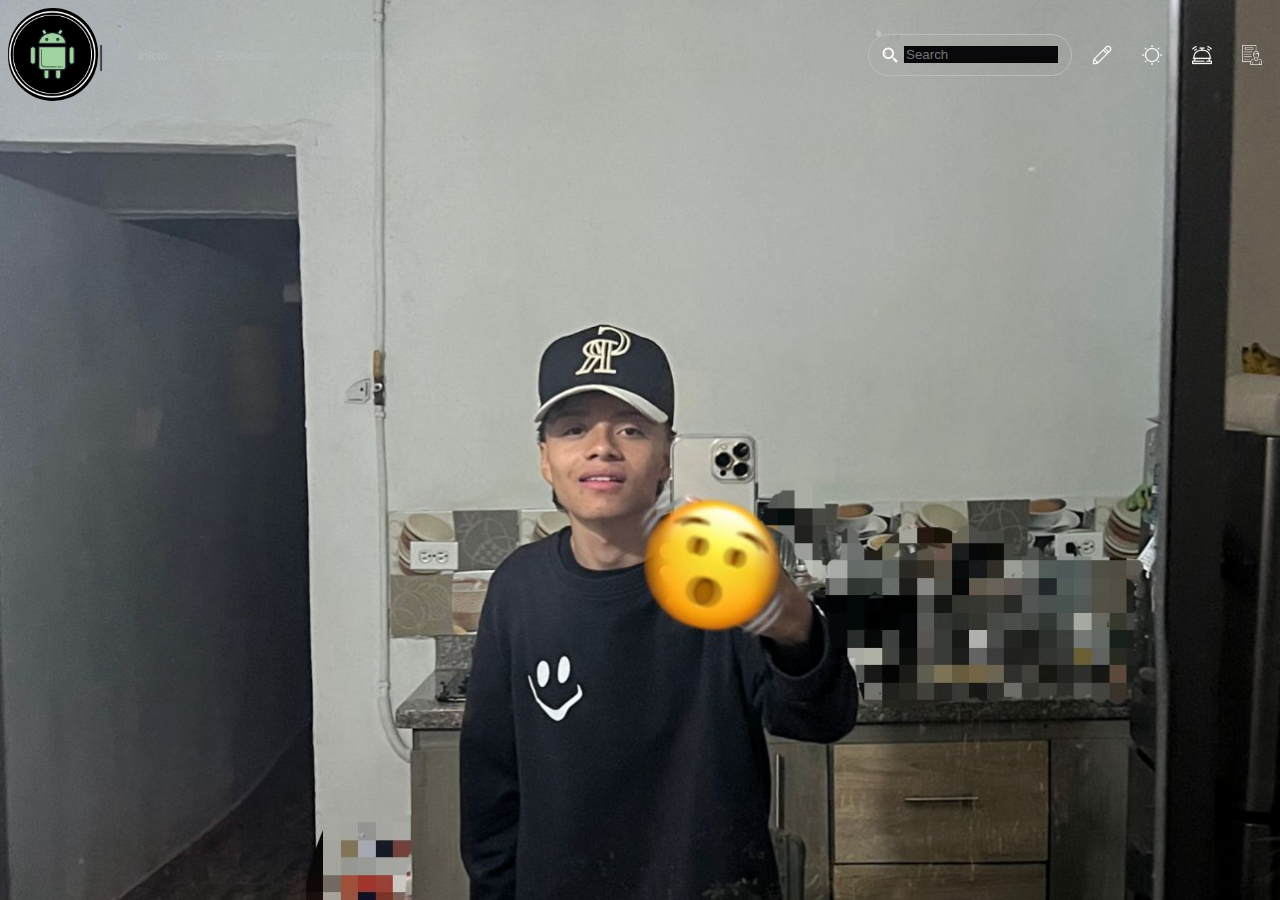
<file: segundo trabajo pag/pagina.html mandar/index.html>
<!DOCTYPE html>
<html lang="en">
<head>
    <meta charset="UTF-8">
    <meta name="viewport" content="width=device-width, initial-scale=1.0">
    <title>Mi primera pagina en css</title>
    <link rel="stylesheet" href="styles.css">
    
</head>
<body>
    <header class="header-hashnode">
        <nav class="nav-hashnode">
            <div class="navcaja_1">
                <img src="logo.png.jpeg" alt="logo de software">
            

                <span>|</span>
                <ul>
                    <li><a href="inicio.html">inicio</a></li>
                    <li><a href="Proyectos.html">Proyectos</a></li>
                    <li><a href="Academia.html">Academia</a></li>
                    <li><a href="Sobremi.html">Sobremi</a></li>
                </ul>
            </div>
            <div class="navcaja_2">
                <div class="search-box">
                    <img src="lupa.png" alt="">
                    <input type="text" placeholder="Search">
                </div>
                <a href="">
                    <img src="lapiz.png" alt="">
                </a>
                <a href="">
                    <img src="sol.png" alt="">
                </a>
                <a href="">
                    <img src="bell.png" alt="">
                </a>
                <a href="perfil.html">
                    <img src="user.png" alt="">
                </a>
        </nav>
    </header>
    <main>
        <body>
        <section class="secciongrid"></section>
           <div class="elemento cajaRoja"></div>
        </body>
</main>
</html>
</file>
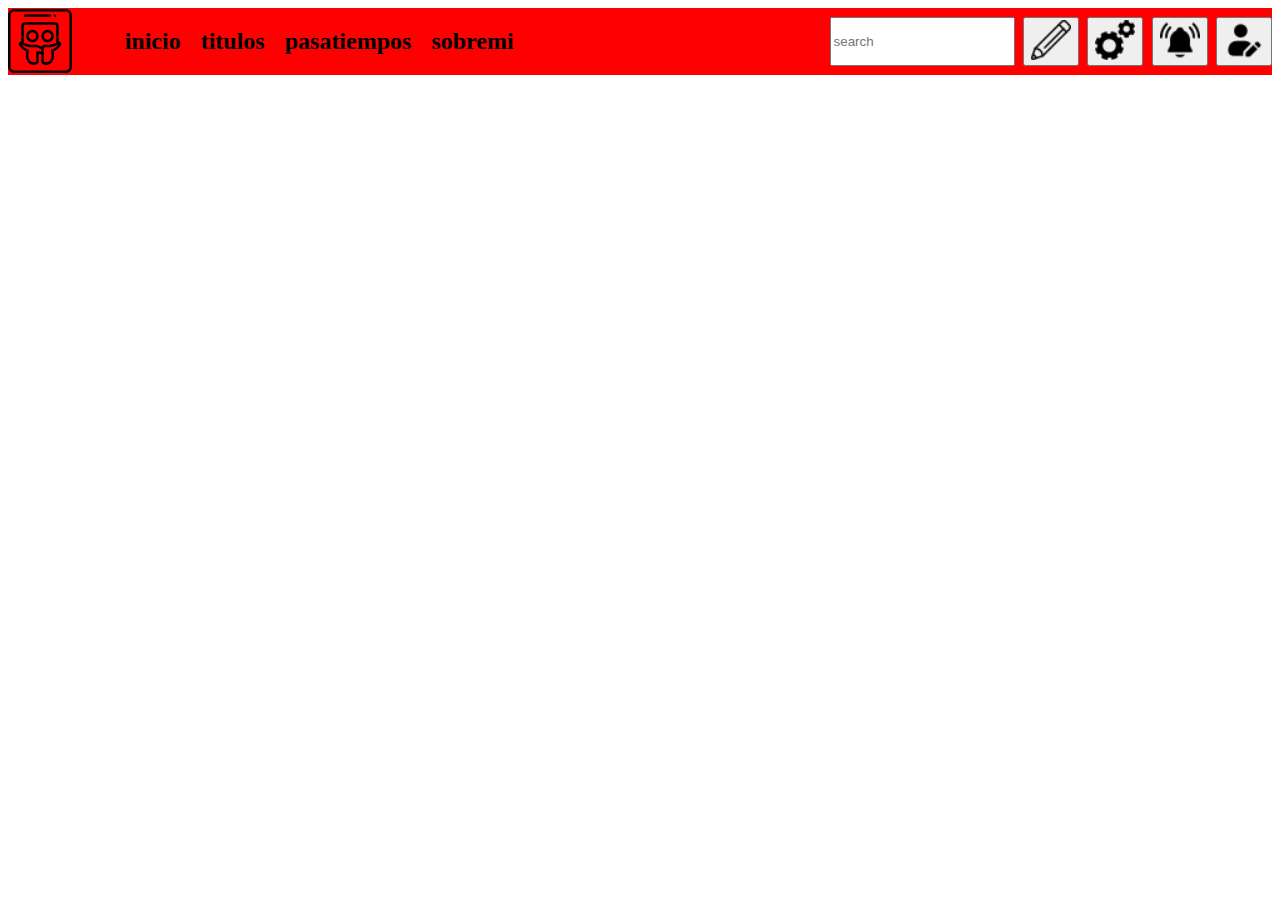
<file: segundo trabajo pag/index (1).html>
<!DOCTYPE html>
<html lang="en">
<head>
    <meta charset="UTF-8">
    <meta name="viewport" content="width=device-width, initial-scale=1.0">
    <title>Document</title>
    <link rel="stylesheet" href="style (1).css">
</head>
<body>
     <header>
        <div class="header-g1">
            <img src="slideshare.png.png" alt="">
             <nav>
                <h2>inicio</h2>
                <h2>titulos</h2>
                <h2>pasatiempos</h2>
                <h2>sobremi</h2>
              </nav>
        </div>
        <div class="header-g2">
            <input type="text" placeholder="search">
            <button>
                <img class="imagen1" src="lapiz.png.png" alt="">
            </button>
            <button>
                <img class="imagen2" src="ajustes.png.png" alt="">
            </button>
            <button>
                <img class="imagen3" src="notificacion.png.png" alt="">
            </button>
            <button>
                <img class="imagen4" src="usuario.png.png" alt="">
            </button>
        </div>
     </header>
</body>
</html>
</file>
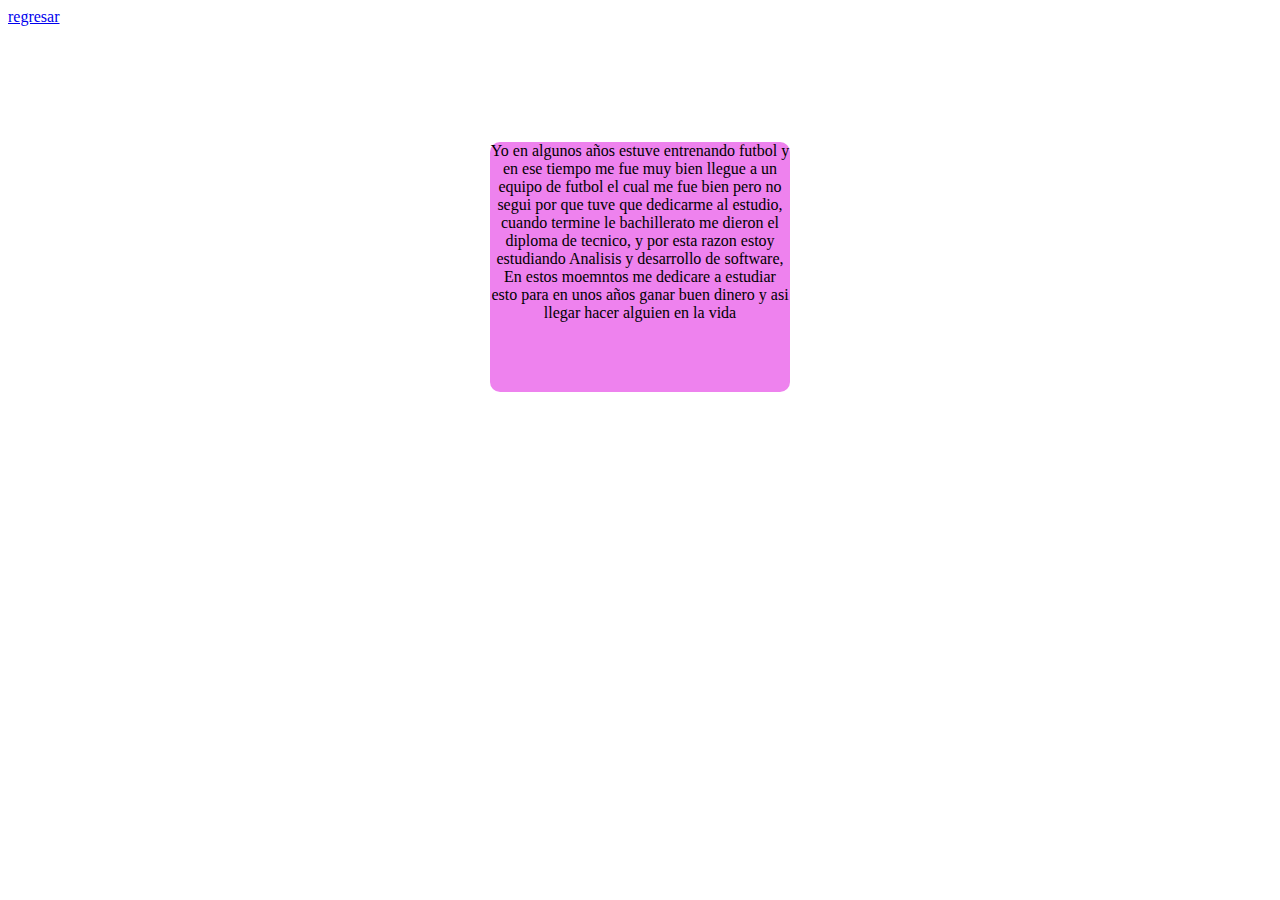
<file: segundo trabajo pag/pagina.html mandar/Academia.html>
<!DOCTYPE html>
<html lang="en">
<head>
    <meta charset="UTF-8">
    <meta name="viewport" content="width=device-width, initial-scale=1.0">
    <title>Document</title>
    <link rel="stylesheet" href="estilos.css">
    <a href="index.html">regresar</a>
</head>
<body>
    <body>
        <center>
        <section class="secciongrid"></section>
           <div class="elemento cajaRoja"><p>Yo en algunos años estuve entrenando futbol y en ese tiempo me fue muy bien llegue a un equipo de futbol el cual me fue bien pero no segui por que tuve que dedicarme al estudio, cuando termine le bachillerato me dieron el diploma de tecnico, y por esta razon estoy estudiando Analisis y desarrollo de software, En estos moemntos me dedicare a estudiar esto para en unos años ganar buen dinero y asi llegar hacer alguien en la vida</p></div>
        </center>
        </body>   
</body>
</html>
</file>
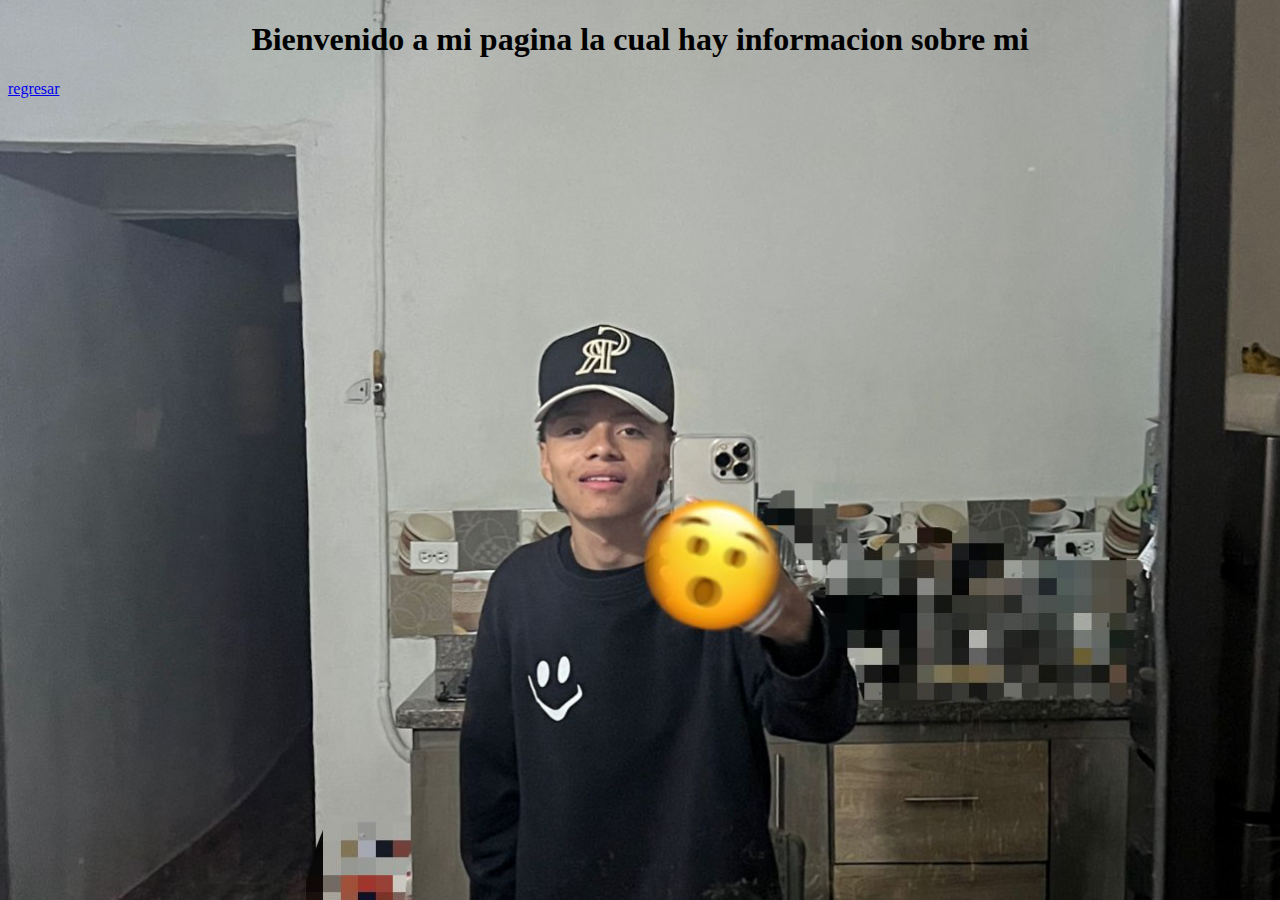
<file: segundo trabajo pag/pagina.html mandar/inicio.html>
<!DOCTYPE html>
<html lang="en">
<head>
    <meta charset="UTF-8">
    <meta name="viewport" content="width=device-width, initial-scale=1.0">
    <title>Document</title>
    <link rel="stylesheet" href="styles.css">
    <center>
    <h1>Bienvenido a mi pagina la cual hay informacion sobre mi</h1>
    </center>
    <a href="index.html">regresar</a>
</head>
<body>
</body>
</html>
</file>
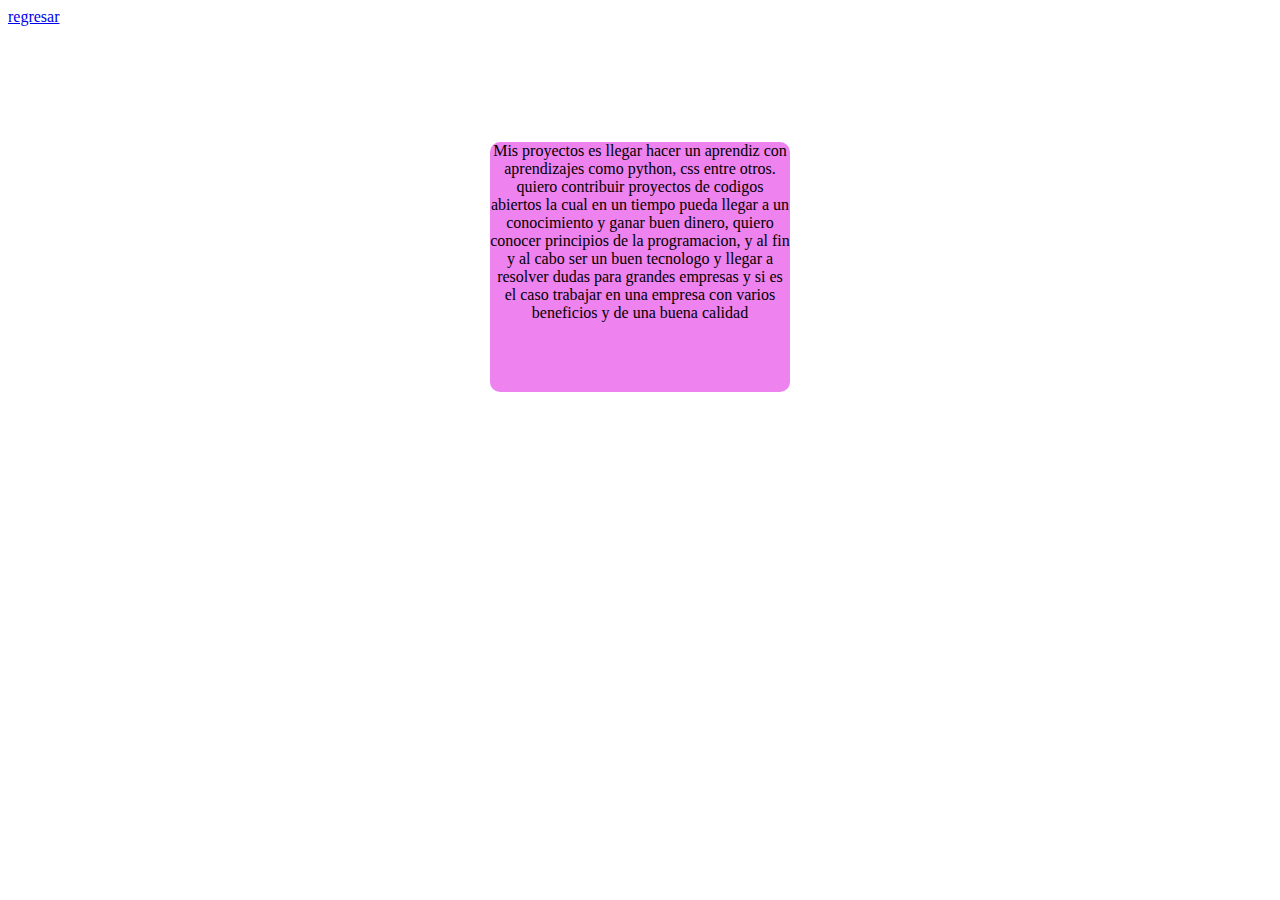
<file: segundo trabajo pag/pagina.html mandar/Proyectos.html>
<!DOCTYPE html>
<html lang="en">
<head>
    <meta charset="UTF-8">
    <meta name="viewport" content="width=device-width, initial-scale=1.0">
    <title>Document</title>
    <link rel="stylesheet" href="estilos.css"> 
    <a href="index.html">regresar</a>
</head>
<body>
  <center>
    <section class="secciongrid"></section>
       <div class="elemento cajaRoja"><p>Mis proyectos es llegar hacer un aprendiz con aprendizajes como python, css entre otros. quiero contribuir proyectos de codigos abiertos la cual en un tiempo pueda llegar a un conocimiento y ganar buen dinero, quiero conocer principios de la programacion, y al fin y al cabo ser un buen tecnologo y llegar a resolver dudas para grandes empresas y si es el caso trabajar en una empresa con varios beneficios y de una buena calidad</p></div>
    </center>
</body>
</html>
</file>
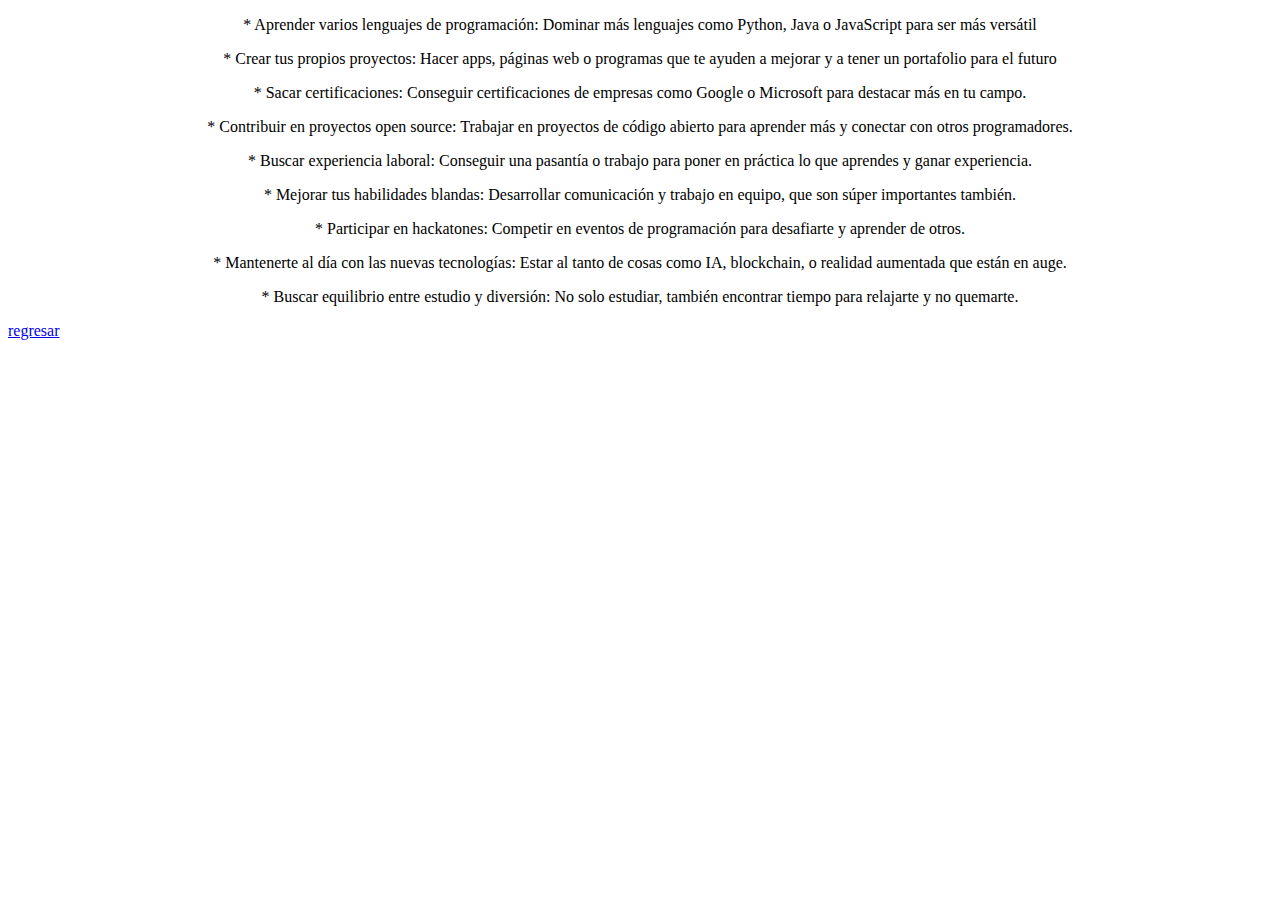
<file: segundo trabajo pag/pagina.html mandar/Sobremi.html>
<!DOCTYPE html>
<html lang="en">
<head>
    <meta charset="UTF-8">
    <meta name="viewport" content="width=device-width, initial-scale=1.0">
    <title>Document</title>
    <link rel="stylesheet" href="estilos.css">
    <center>
        <p>* Aprender varios lenguajes de programación: Dominar más lenguajes como Python, Java o JavaScript para ser más versátil </p>
        
        <p> * Crear tus propios proyectos: Hacer apps, páginas web o programas que te ayuden a mejorar y a tener un portafolio para el futuro </p>
        
        <p> * Sacar certificaciones: Conseguir certificaciones de empresas como Google o Microsoft para destacar más en tu campo.
            
        <p> * Contribuir en proyectos open source: Trabajar en proyectos de código abierto para aprender más y conectar con otros programadores.
            
        <p> * Buscar experiencia laboral: Conseguir una pasantía o trabajo para poner en práctica lo que aprendes y ganar experiencia.
            
        <p> * Mejorar tus habilidades blandas: Desarrollar comunicación y trabajo en equipo, que son súper importantes también.
            
        <p> * Participar en hackatones: Competir en eventos de programación para desafiarte y aprender de otros.
            
        <p> * Mantenerte al día con las nuevas tecnologías: Estar al tanto de cosas como IA, blockchain, o realidad aumentada que están en auge.
            
        <p> * Buscar equilibrio entre estudio y diversión: No solo estudiar, también encontrar tiempo para relajarte y no quemarte.
        </center>
    <div>
        
    <a href="index.html">regresar</a>
</head>   
</div>  
</html>
</file>
<file: segundo trabajo pag/pagina.html mandar/styles.css>
body{
    background-color: black;
}

.nav-hashnode{
    align-items: center;
    display: flex;
    justify-content: space-around;
}

.navcaja_1>img{
    width: 90px;
    border-radius: 100px;
}

.navcaja_1{
    align-items: center;
    display: flex;
}

.navcaja_1>span{
    color: #27272A;
    font-size: 30px;
}

.nav-hashnode{
    align-items: center;
    display: flex;
    justify-content: space-between;
    width: 100%;
}

.navcaja_1 > ul{
    align-items: center;
    display: inline-flex;
    justify-content: space-between;
    list-style: none;
    margin: 0;
    padding: 0;
    width: 10%;
}

.navcaja_1 > ul > li{
    margin-left: 20px;
}

.navcaja_1 > ul > li > a{
    color: #BCBCBF;
    border-radius: 100px;
    font-family: "Inter", sans-serif;
    font-weight: 400;
    font-size: 13px;
    padding: 14px;
    text-decoration: none;
}

.navcaja_1 > ul > li > a:hover{
    background-color: #27272A;
    color: #BCBCBF;
    font-family: "Inter", sans-serif;
    font-weight: 400;
    text-decoration: none;
}

.navcaja_1 > ul > li > a:visited{
    background-color: #27272A;
    color: #3B82F6;
}

.navcaja_2{
    align-items: center;
    display: flex;
    gap: 10px;
    justify-content: flex-end;
    width: 40%;
}

.search-box{
    align-items: center;
    border: solid 0.5px #BCBCBF;
    border-radius: 100px;
    display: flex;
    justify-content: space-around;
    height: 20px;
    padding: 10px;
    width: 182px;
}

.search-box > img{
    height: 16px;
    width: 16px
}

.search-box > input{
    background-color: #09090B;
    border: none;
    color: #BCBCBF;
    outline: none;
    width: 150px;
}

.navcaja_2 > a{
    align-items: center;
    display: flex;
    justify-content: center;
    border-radius: 100px;
    padding: 10px;
}

.navcaja_2 > a:hover{
    background-color: #27272A;
}

.navcaja_2 > a > img{
    height: 20px;
    width: 20px;
}
 
body {
    background-image: url(imagen.png.jpeg);
    background-position: center center;
    background-repeat: no repeat;
    background-size: cover;
    background-attachment: fixed;
}

.proyectos{
    background-color: violet;
}
</file>
<file: segundo trabajo pag/style (1).css>
header{
    align-items: center;
    background-color: red;
    display: flex;
    flex-direction: row;
    justify-content: space-between;
   
}

.header-g1{
    
align-items: center;
    display: flex;
    flex-direction: row;
    justify-content: space-between;
    width: 40%;
}

.header-g1 > nav{
    
display: flex;
flex-direction: row;
justify-content: space-between;

}

.header-g1 > nav >h2{
    margin-left: 20px;

}

.header-g2{
    margin-left:30px ;
    
    display: flex;
    flex-direction: row;
    justify-content: space-between;
    width: 35%;
}

.imagen1{
    height: 40px;
    width: 40px; 
}
.imagen2{
    height: 40px;
    width: 40px;
}.imagen3{
    height: 40px;
    width: 40px;
}.imagen4{
    height: 40px;
    width: 40px;
}

.header-g2{
    border-top-left-radius: 100px;
}
</file>
<file: segundo trabajo pag/pagina.html mandar/estilos.css>
.secciongrid{
    display: grid;
    grid-template-columns: 200px;
    grid-template-rows: 100px;
    gap: 10px;
    justify-content: center;
   
}



.cajaRoja{
    background-color:violet;
    height: 250px;
    width: 300px;
    border-radius: 10px;
}
</file>
